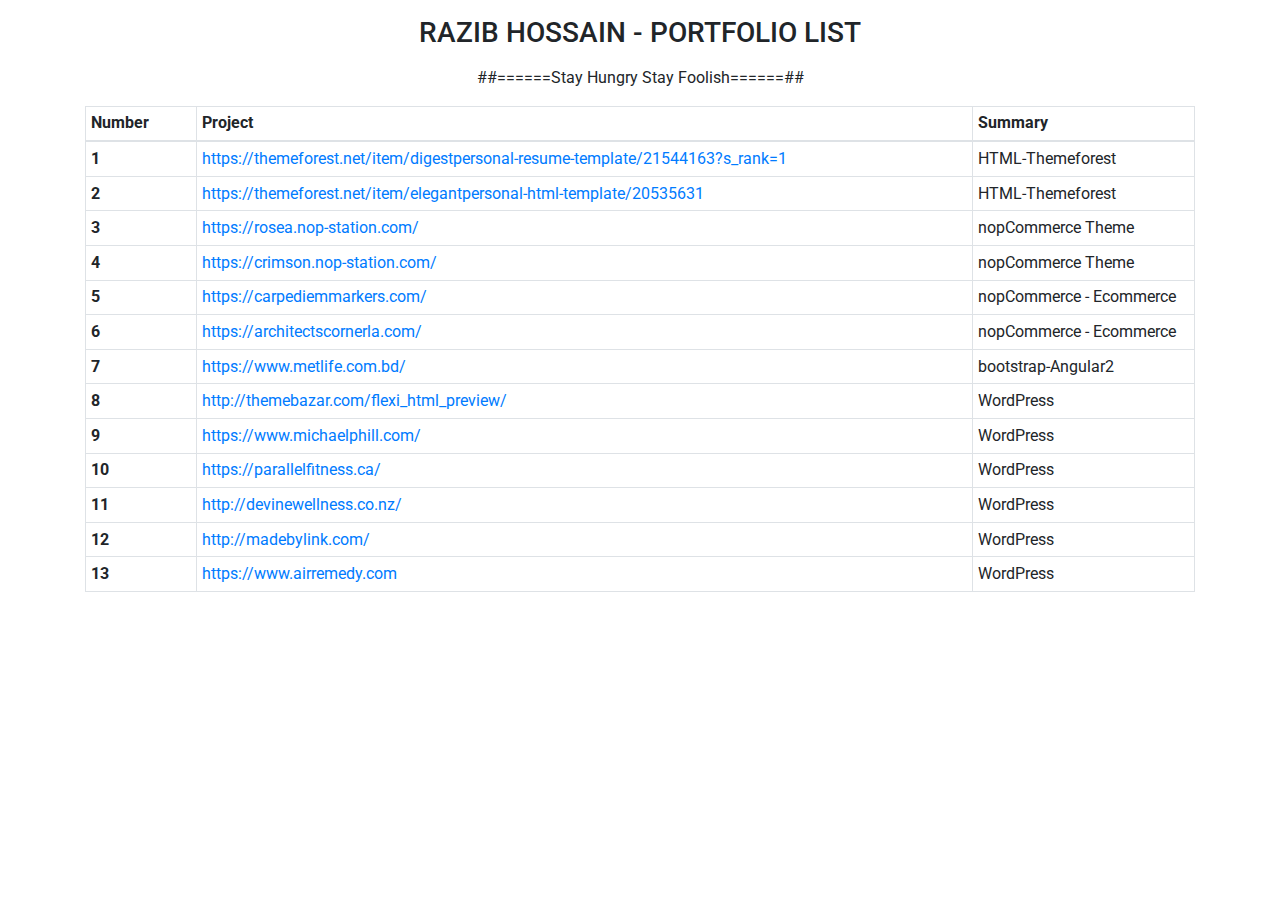
<file: index.html>
<!DOCTYPE html>
<html lang="en" class="no-js">

<head>
   <meta charset="utf-8">
   <meta http-equiv="x-ua-compatible" content="ie=edge">
   <meta name="viewport" content="width=device-width, initial-scale=1.0, shrink-to-fit=no">
   <title>Quick Start Pack Template</title>
   <meta name="keywords" content="resposnive,bootstrap,clean,creative" />
   <meta name="description" content="Bootstrap4 Responsive Template">
   <meta name="author" content="" />
   <link rel="icon" href="img/favicon.ico">
   <!-- fonts css -->
   <link rel="stylesheet" href="css/font-awesome.min.css">
   <link href="https://fonts.googleapis.com/css?family=Dosis:500,700|Roboto:300,400" rel="stylesheet">
   <!-- plugins css -->
   <link rel="stylesheet" href="css/animate.css">
   <link rel="stylesheet" href="css/bootstrap.min.css">
   <!-- main css -->
   <link rel="stylesheet" href="css/global.css">
   <link rel="stylesheet" href="css/style.css">
</head>

<body>
   <div class="project">
      <h3 class="text-uppercase my-3 text-center">Razib Hossain - Portfolio List</h3>
      <p class="text-center text-capitalize mx-2">##======stay hungry stay foolish======##</p>
      <div class="container">
         <table class="table table-sm table-bordered table-sm-responsive">
            <thead>
               <tr>
                  <th scope="col">Number</th>
                  <th scope="col">Project</th>
                  <th scope="col">Summary</th>
               </tr>
            </thead>
            <tbody>
               <tr>
                  <th scope="row">1</th>
                  <td><a target="_blank"
                        href="https://themeforest.net/item/digestpersonal-resume-template/21544163?s_rank=1">https://themeforest.net/item/digestpersonal-resume-template/21544163?s_rank=1</a>
                  </td>
                  <td>HTML-Themeforest</td>
               </tr>
               <tr>
                  <th scope="row">2</th>
                  <td><a target="_blank"
                        href="https://themeforest.net/item/elegantpersonal-html-template/20535631">https://themeforest.net/item/elegantpersonal-html-template/20535631</a>
                  </td>
                  <td>HTML-Themeforest</td>
               </tr>
               <tr>
                  <th scope="row">3</th>
                  <td><a target="_blank" href="https://rosea.nop-station.com/">https://rosea.nop-station.com/</a></td>
                  <td>nopCommerce Theme</td>
               </tr>
               <tr>
                  <th scope="row">4</th>
                  <td><a target="_blank" href="https://crimson.nop-station.com/">https://crimson.nop-station.com/</a>
                  </td>
                  <td>nopCommerce Theme</td>
               </tr>
               <tr>
                  <th scope="row">5</th>
                  <td><a target="_blank" href="https://carpediemmarkers.com/">https://carpediemmarkers.com/</a></td>
                  <td>nopCommerce - Ecommerce</td>
               </tr>
               <tr>
                  <th scope="row">6</th>
                  <td><a target="_blank" href="https://architectscornerla.com/">https://architectscornerla.com/</a></td>
                  <td>nopCommerce - Ecommerce</td>
               </tr>
               <tr>
                  <th scope="row">7</th>
                  <td><a target="_blank" href="https://www.metlife.com.bd/">https://www.metlife.com.bd/</a></td>
                  <td>bootstrap-Angular2</td>
               </tr>
               <tr>
                  <th scope="row">8</th>
                  <td><a target="_blank"
                        href="http://themebazar.com/flexi_html_preview/">http://themebazar.com/flexi_html_preview/</a>
                  </td>
                  <td>WordPress</td>
               </tr>
               <tr>
                  <th scope="row">9</th>
                  <td><a target="_blank" href="https://www.michaelphill.com/">https://www.michaelphill.com/</a></td>
                  <td>WordPress</td>
               </tr>
               <tr>
                  <th scope="row">10</th>
                  <td><a target="_blank" href="https://parallelfitness.ca/">https://parallelfitness.ca/</a></td>
                  <td>WordPress</td>
               </tr>
               <tr>
                  <th scope="row">11</th>
                  <td><a target="_blank" href="http://devinewellness.co.nz/">http://devinewellness.co.nz/</a></td>
                  <td>WordPress</td>
               </tr>
               <tr>
                  <th scope="row">12</th>
                  <td><a target="_blank" href="http://madebylink.com/">http://madebylink.com/</a></td>
                  <td>WordPress</td>
               </tr>
               <tr>
                  <th scope="row">13</th>
                  <td><a target="_blank" href="https://www.airremedy.com">https://www.airremedy.com</a></td>
                  <td>WordPress</td>
               </tr>
            </tbody>
         </table>

      </div>
   </div>


   <!-- jQuery -->
   <script src="js/jquery-3.4.0.min.js"></script>
   <script src="js/jquery-migrate-3.0.0.min.js"></script>
   <!-- plugins and framework js -->
   <script src="js/bootstrap.bundle.min.js"></script>
   <script src="js/wow.min.js"></script>
   <!-- Custom js -->
   <script src="js/main.js"></script>
</body>

</html>
</file>
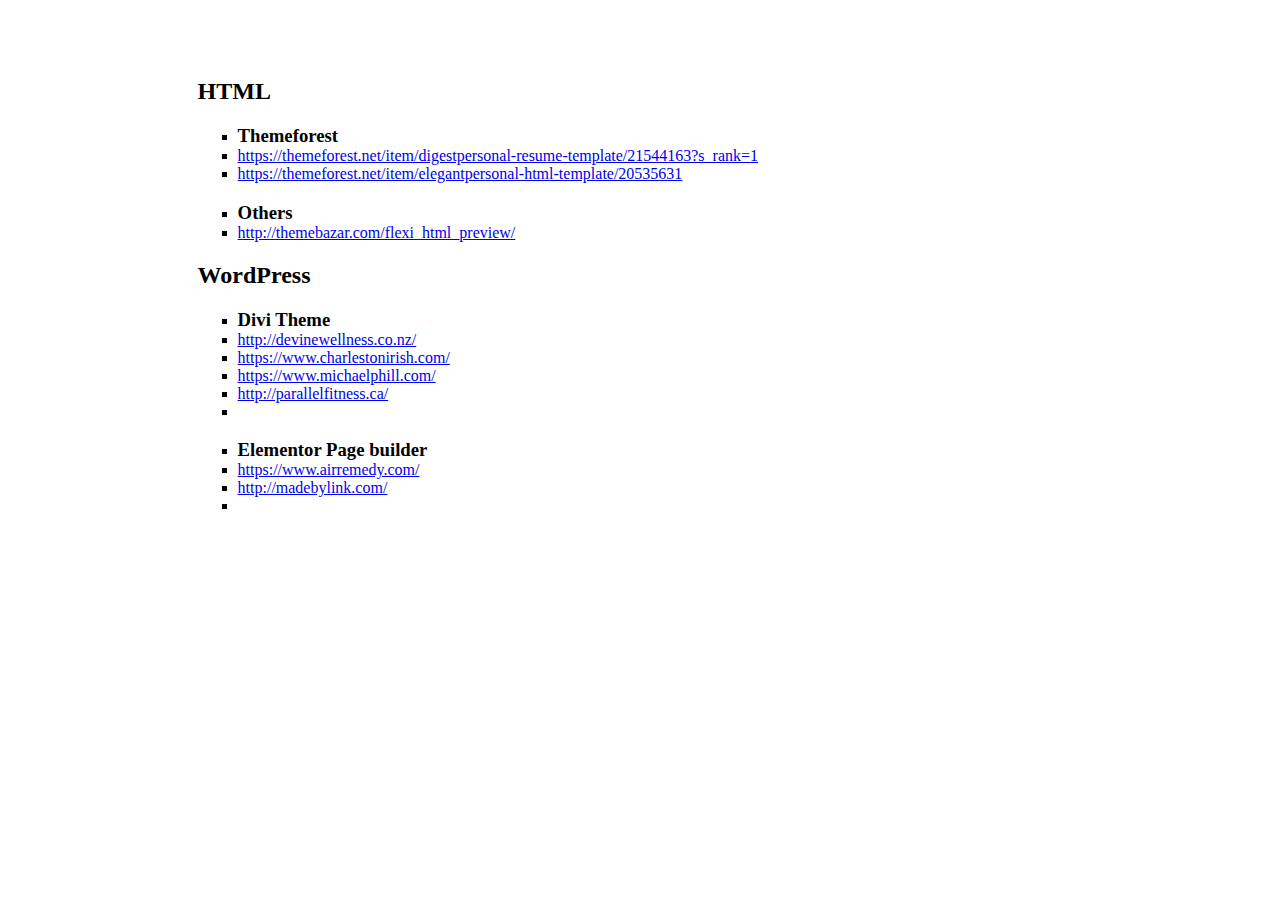
<file: dex.html>
<!DOCTYPE html>
<html lang="en" class="no-js">
<head>
	<meta charset="utf-8">
	<meta http-equiv="x-ua-compatible" content="ie=edge">
	<meta name="viewport" content="width=device-width, initial-scale=1.0, shrink-to-fit=no">
	<title>Portfolio List</title>
	<meta name="keywords" content="resposnive,bootstrap,clean,creative"/>
	<meta name="description" content="Bootstrap4 Responsive Template">
	<meta name="author" content=""/>
</head>
<body>
	<style>
	ul{
		list-style: square;
	}
	h3{
		margin-bottom: 0;
	}
	/*a:link {
		color: green;
	}
	a:hover{
		color: blue;
	}
	a:visited{
		color: red;
	}*/
</style>

<section style="width: 70%;margin: auto;display: block;padding: 50px 0">
	<h2 style="margin-bottom: 20px;">HTML</h2>
	<ul>
		<li><h3>Themeforest</h3></li>
		<li>
			<a href="https://themeforest.net/item/digestpersonal-resume-template/21544163?s_rank=1" target="_blank">https://themeforest.net/item/digestpersonal-resume-template/21544163?s_rank=1</a>
		</li>
		<li><a href="https://themeforest.net/item/elegantpersonal-html-template/20535631" target="_blank">https://themeforest.net/item/elegantpersonal-html-template/20535631</a></li>
		<li><h3>Others</h3></li>
		<li><a href="http://themebazar.com/flexi_html_preview/" target="_blank">http://themebazar.com/flexi_html_preview/</a></li>
	</ul>
	<h2 style="margin-bottom: 20px;">WordPress</h2>
	<ul>

		<li><h3>Divi Theme</h3></li>
		<li><a href="http://devinewellness.co.nz/" target="_blank">http://devinewellness.co.nz/</a></li>
		<li><a href="https://www.charlestonirish.com/" target="_blank">https://www.charlestonirish.com/ </a></li>
		<li><a href="https://www.michaelphill.com/" target="_blank">https://www.michaelphill.com/ </a></li>
		<li><a href="http://parallelfitness.ca/" target="_blank">http://parallelfitness.ca/ </a></li>
		<li><a href="" target="_blank"> </a></li>
		<li><h3>Elementor Page builder</h3></li>
		<li><a href="https://www.airremedy.com/" target="_blank">https://www.airremedy.com/</a></li>
		<li><a href="http://madebylink.com/" target="_blank">http://madebylink.com/ </a></li>
		<li><a href="" target="_blank"> </a></li>
	</ul>

</section>



</body>
</html>
</file>
<file: css/global.css>
tr th:first-child, tr td:first-child{
   width: 10%;
}
tr th:last-child, tr td:last-child{
    width: 20%;
 }
</file>
<file: css/style.css>

</file>
